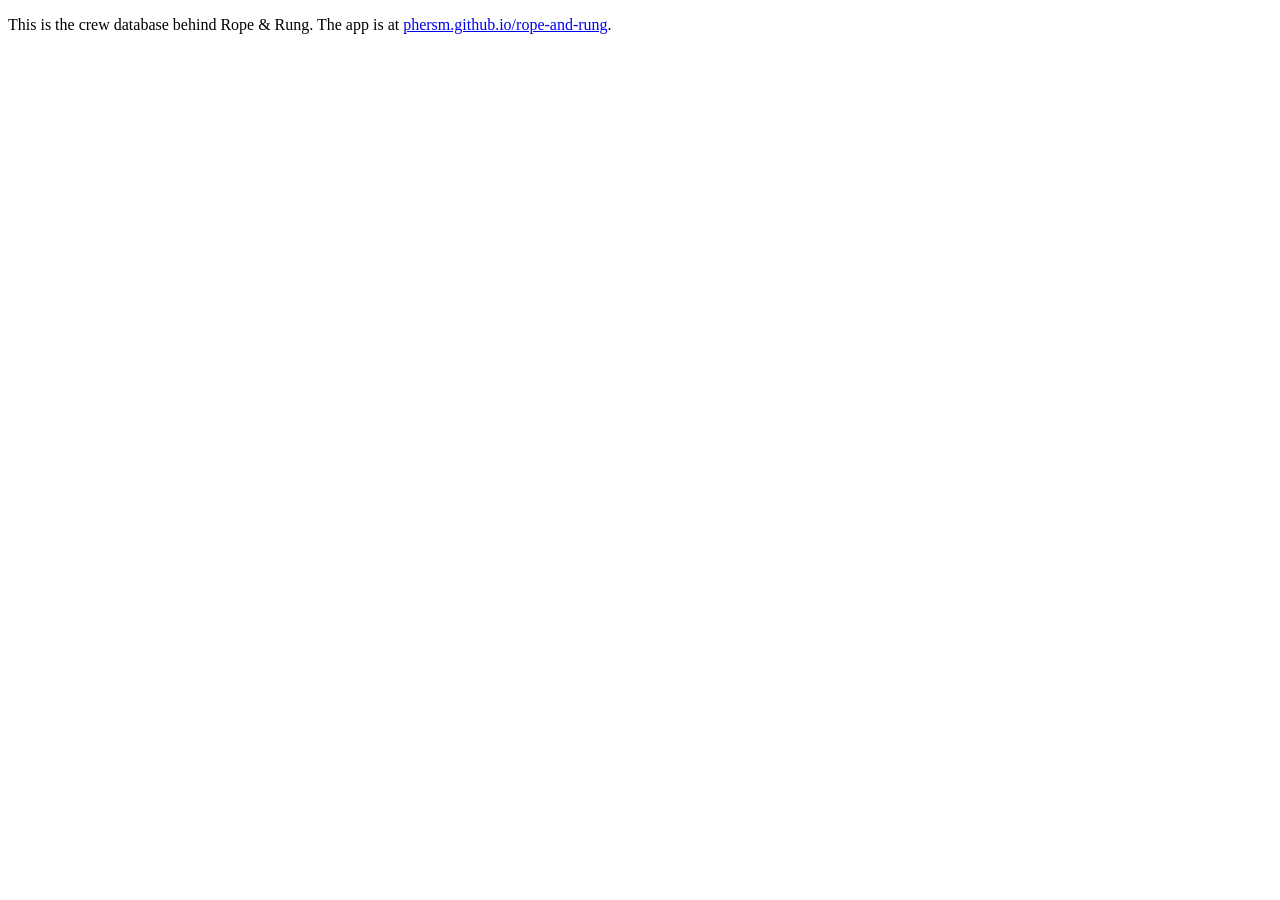
<file: worker/public/index.html>
<!doctype html><meta charset="utf-8"><title>Rope &amp; Rung crew API</title>
<p>This is the crew database behind Rope &amp; Rung. The app is at <a href="https://phersm.github.io/rope-and-rung/">phersm.github.io/rope-and-rung</a>.</p>
</file>
